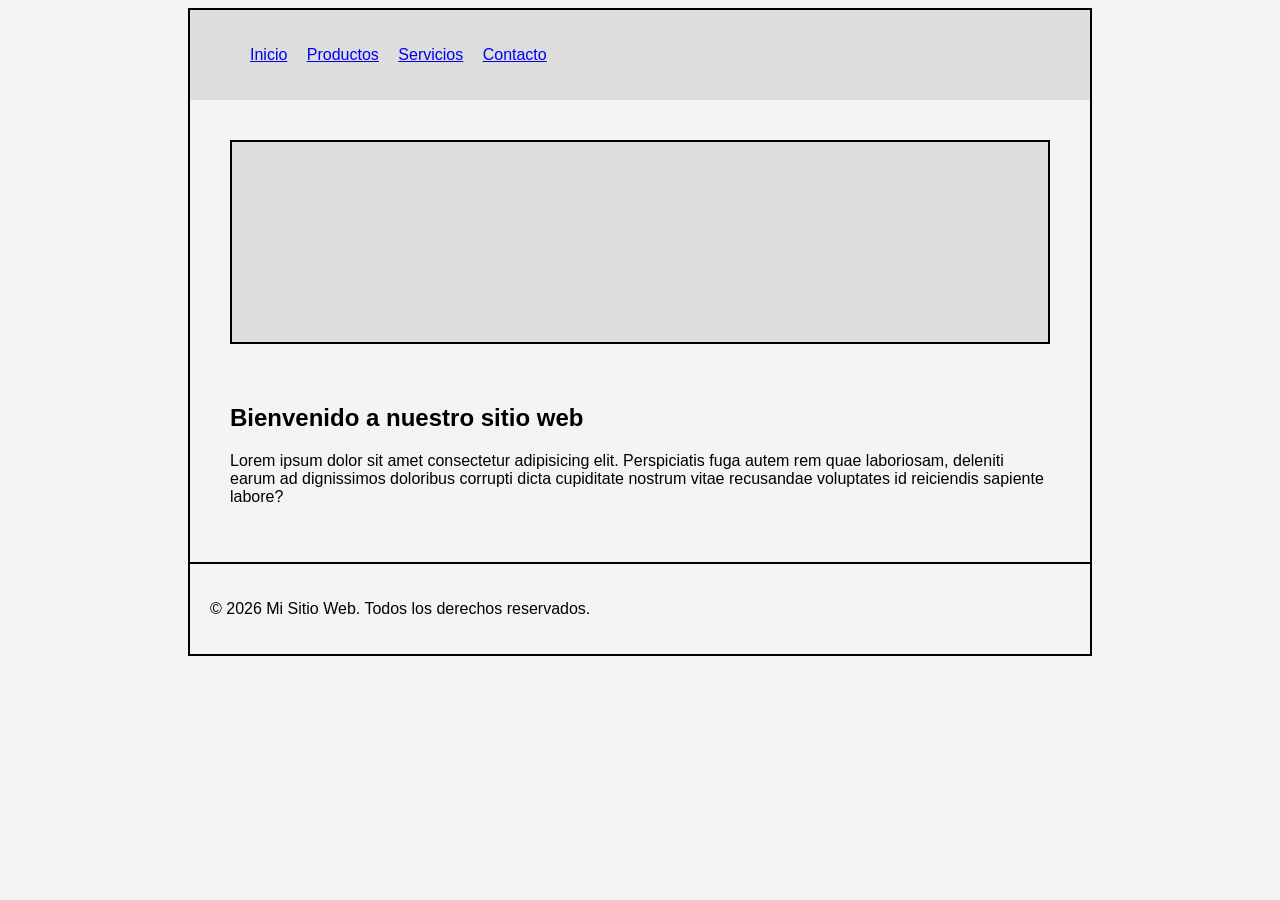
<file: index.html>
<!DOCTYPE html>
<html lang="en">
<head>
    <meta charset="UTF-8">
    <meta http-equiv="X-UA-Compatible" content="IE=edge">
    <meta name="viewport" content="width=device-width, initial-scale=1.0">
    <title>Inicio</title>
    <link rel="stylesheet" href="css/style.css">
</head>

<body>
    <div class="container">
        <header>
            <nav class="menu">
                <ul>
                    <li><a href="index.html">Inicio</a></li>
                    <li><a href="view/productos.html">Productos</a></li>
                    <li><a href="view/servicios.html">Servicios</a></li>
                    <li><a href="view/contacto.html">Contacto</a></li>
                </ul>
            </nav>
        </header>

        <main>
       <div class="banner"></div>

        <div class="contenido">

            <h2>Bienvenido a nuestro sitio web</h2>

            <p>Lorem ipsum dolor sit amet consectetur adipisicing elit. Perspiciatis fuga autem rem quae laboriosam, deleniti earum ad dignissimos doloribus corrupti dicta cupiditate nostrum vitae recusandae voluptates id reiciendis sapiente labore?</p>

        </div>
        </main>

        <footer>
            <p>&copy; 2026 Mi Sitio Web. Todos los derechos reservados.</p>
        </footer>
    </div>

</body>
</html>
</file>
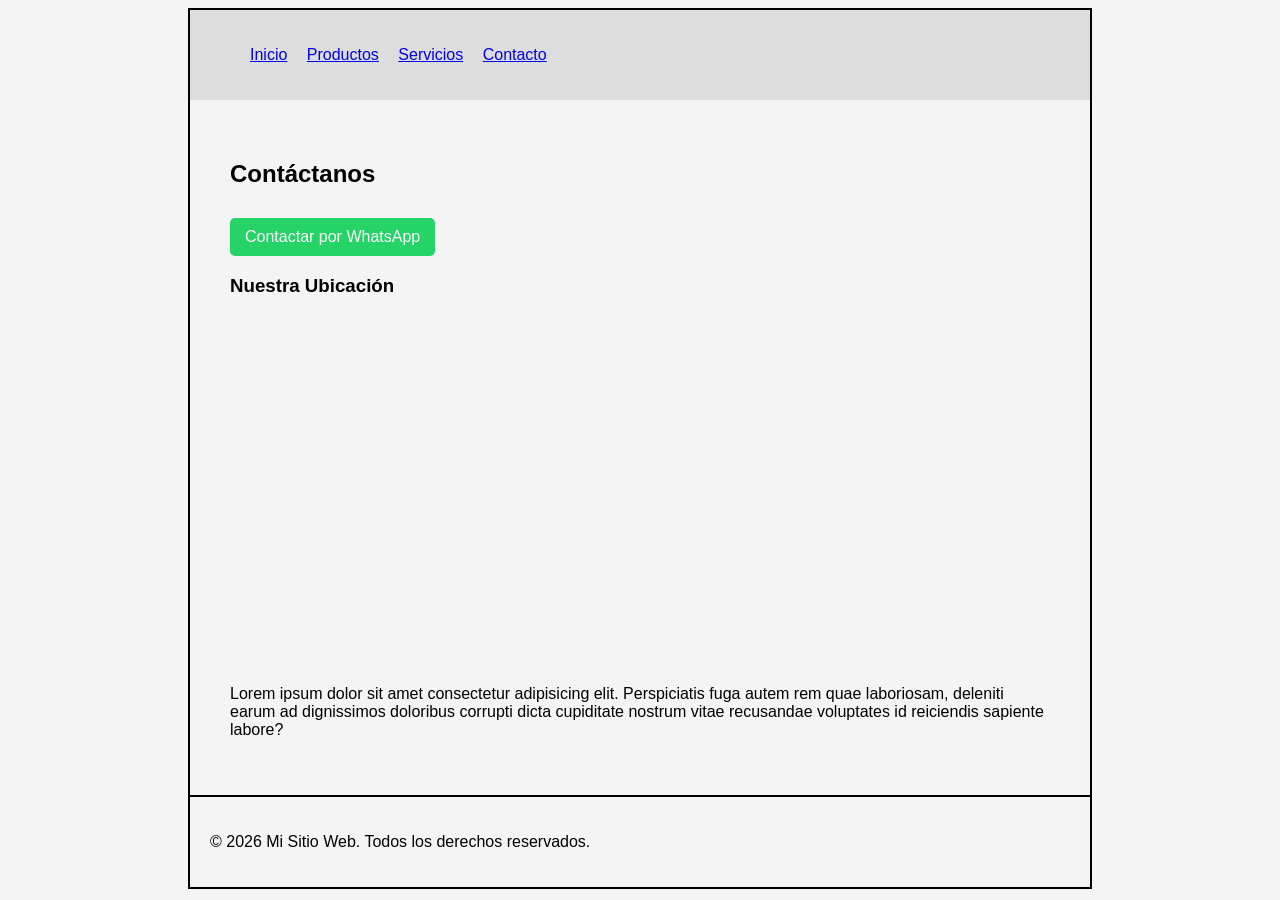
<file: view/contacto.html>
<!DOCTYPE html>
<html lang="en">
<head>
    <meta charset="UTF-8">
    <meta name="viewport" content="width=device-width, initial-scale=1.0">
    <title>Contacto</title>
    <link rel="stylesheet" href="../css/style.css">
</head>
<body>
    <div class="container">
        <header>
            <nav class="menu">
                <ul>
                    <li><a href="../index.html">Inicio</a></li>
                    <li><a href="productos.html">Productos</a></li>
                    <li><a href="servicios.html">Servicios</a></li>
                    <li><a href="contacto.html">Contacto</a></li>
                </ul>
            </nav>
        </header>

        <main>
        <div class="contenido">

            <h2>Contáctanos</h2>

            <a class="whatsapp" href="https://wa.me/573001234567" target="_blank">
            Contactar por WhatsApp
            </a>

            <h3>Nuestra Ubicación</h3>

            <iframe
            src="https://www.google.com/maps/@8.3210668,-73.5974229,17z?entry=ttu&g_ep=EgoyMDI2MDMxMS4wIKXMDSoASAFQAw%3D%3D"
            width="100%"
            height="350"
            style="border:0;"
            allowfullscreen=""
            loading="lazy"
            referrerpolicy="no-referrer-when-downgrade">
            </iframe>



            <p>Lorem ipsum dolor sit amet consectetur adipisicing elit. Perspiciatis fuga autem rem quae laboriosam, deleniti earum ad dignissimos doloribus corrupti dicta cupiditate nostrum vitae recusandae voluptates id reiciendis sapiente labore?</p>

        </main>

        <footer>
            <p>&copy; 2026 Mi Sitio Web. Todos los derechos reservados.</p>
        </footer>
    </div>
</body>
</html>
</file>
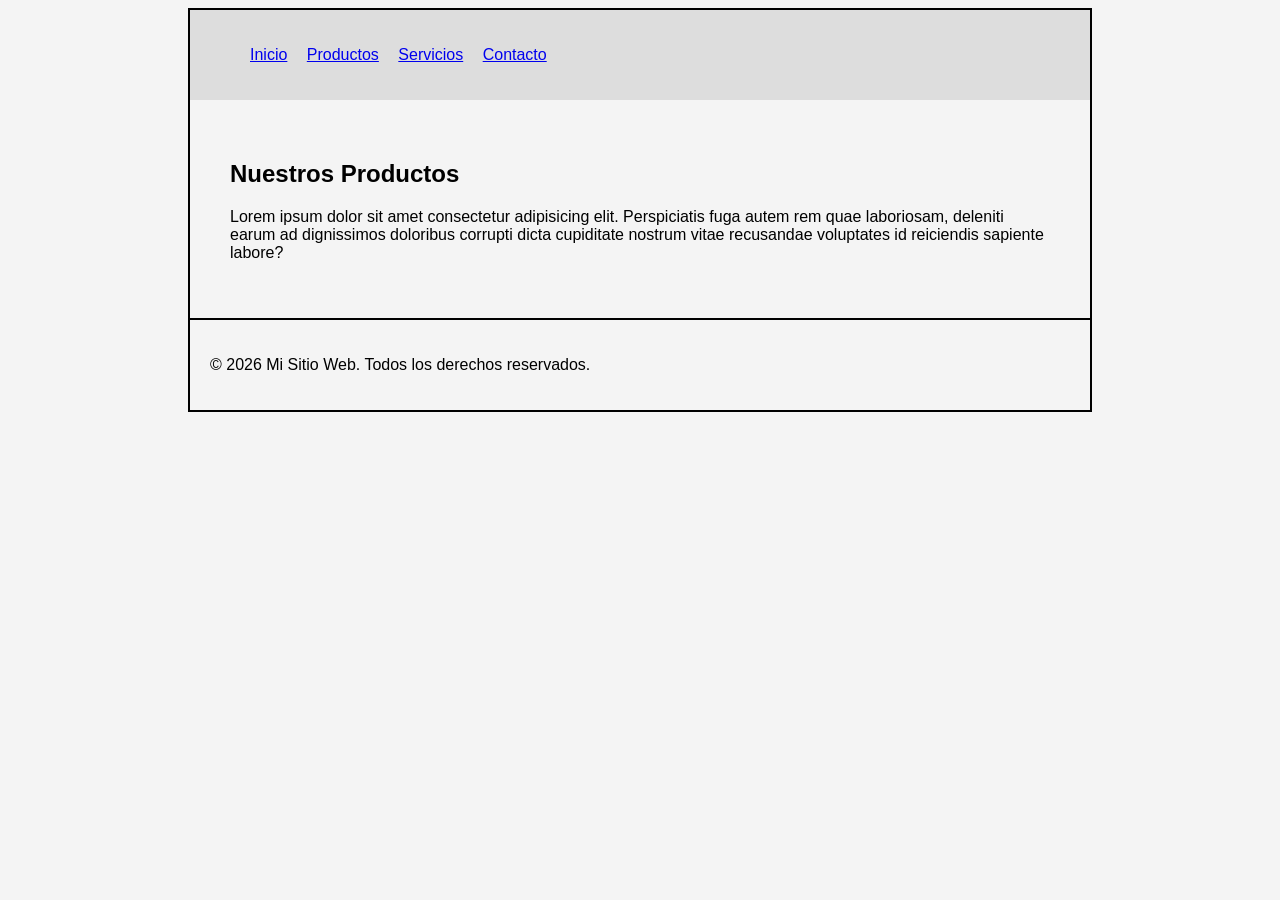
<file: view/productos.html>
<!DOCTYPE html>
<html lang="en">
<head>
    <meta charset="UTF-8">
    <meta name="viewport" content="width=device-width, initial-scale=1.0">
    <title>Productos</title>
    <link rel="stylesheet" href="../css/style.css"> 
</head>
<body>
    <div class="container">
        <header>
            <nav class="menu">
                <ul>
                    <li><a href="../index.html">Inicio</a></li>
                    <li><a href="productos.html">Productos</a></li>
                    <li><a href="servicios.html">Servicios</a></li>
                    <li><a href="contacto.html">Contacto</a></li>
                </ul>
            </nav>
        </header>

        <main>
        <div class="contenido">
            <h2>Nuestros Productos</h2>

            <p>Lorem ipsum dolor sit amet consectetur adipisicing elit. Perspiciatis fuga autem rem quae laboriosam, deleniti earum ad dignissimos doloribus corrupti dicta cupiditate nostrum vitae recusandae voluptates id reiciendis sapiente labore?</p>

    
        </main>

        <footer>
            <p>&copy; 2026 Mi Sitio Web. Todos los derechos reservados.</p>
        </footer>
    </div>
</body>
</html>
</file>
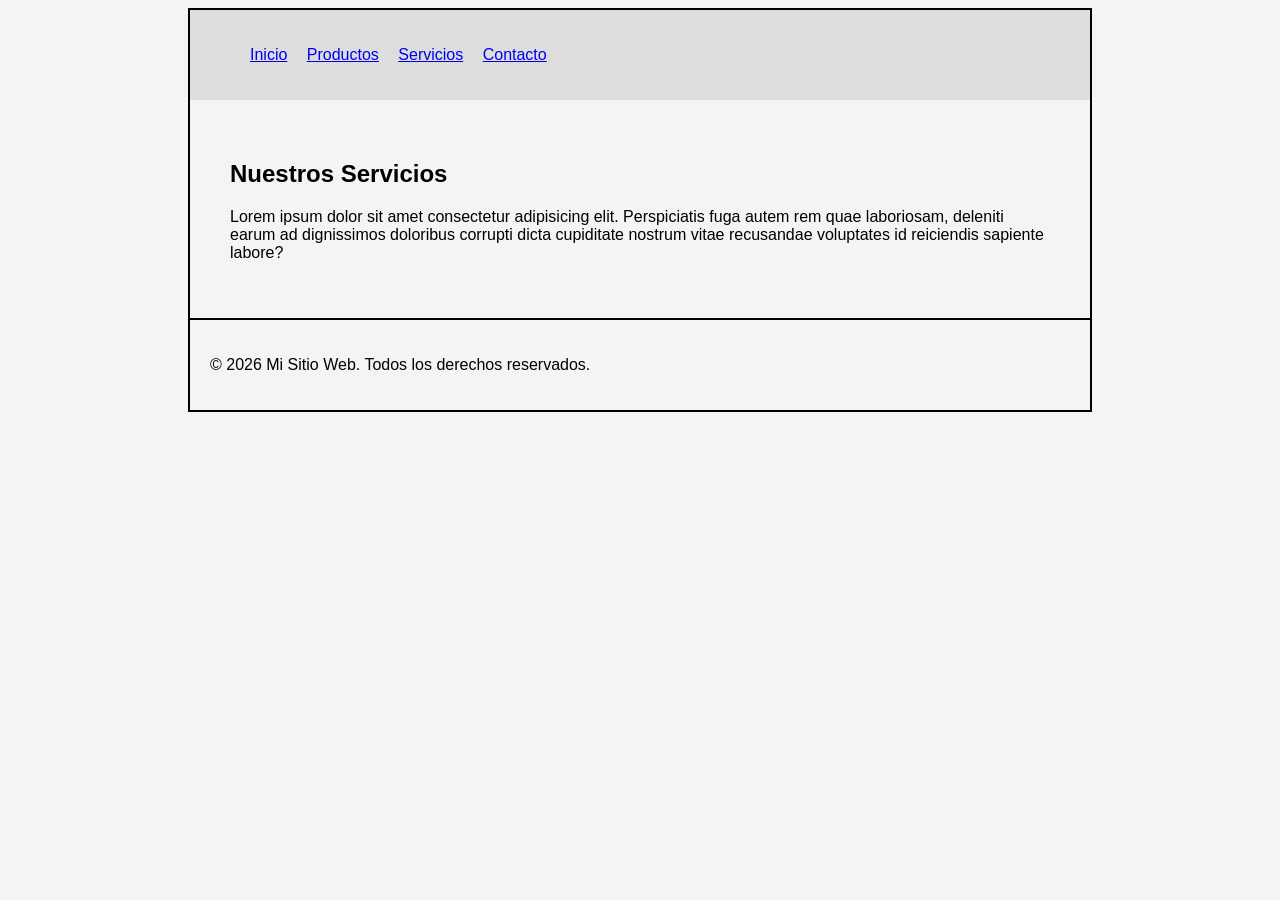
<file: view/servicios.html>
<!DOCTYPE html>
<html lang="en">
<head>
    <meta charset="UTF-8">
    <meta name="viewport" content="width=device-width, initial-scale=1.0">
    <title>Servicios</title>
    <link rel="stylesheet" href="../css/style.css">
</head>
<body>
    <div class="container">
        <header>
            <nav class="menu">
                <ul>
                    <li><a href="../index.html">Inicio</a></li>
                    <li><a href="productos.html">Productos</a></li>
                    <li><a href="servicios.html">Servicios</a></li>
                    <li><a href="contacto.html">Contacto</a></li>
                </ul>
            </nav>
        </header>

        <main>
        <div class="contenido">
            <h2>Nuestros Servicios</h2>

            <p>Lorem ipsum dolor sit amet consectetur adipisicing elit. Perspiciatis fuga autem rem quae laboriosam, deleniti earum ad dignissimos doloribus corrupti dicta cupiditate nostrum vitae recusandae voluptates id reiciendis sapiente labore?</p>

        </main>

        <footer>
            <p>&copy; 2026 Mi Sitio Web. Todos los derechos reservados.</p>
        </footer>
    </div>
</body>
</html>
</file>
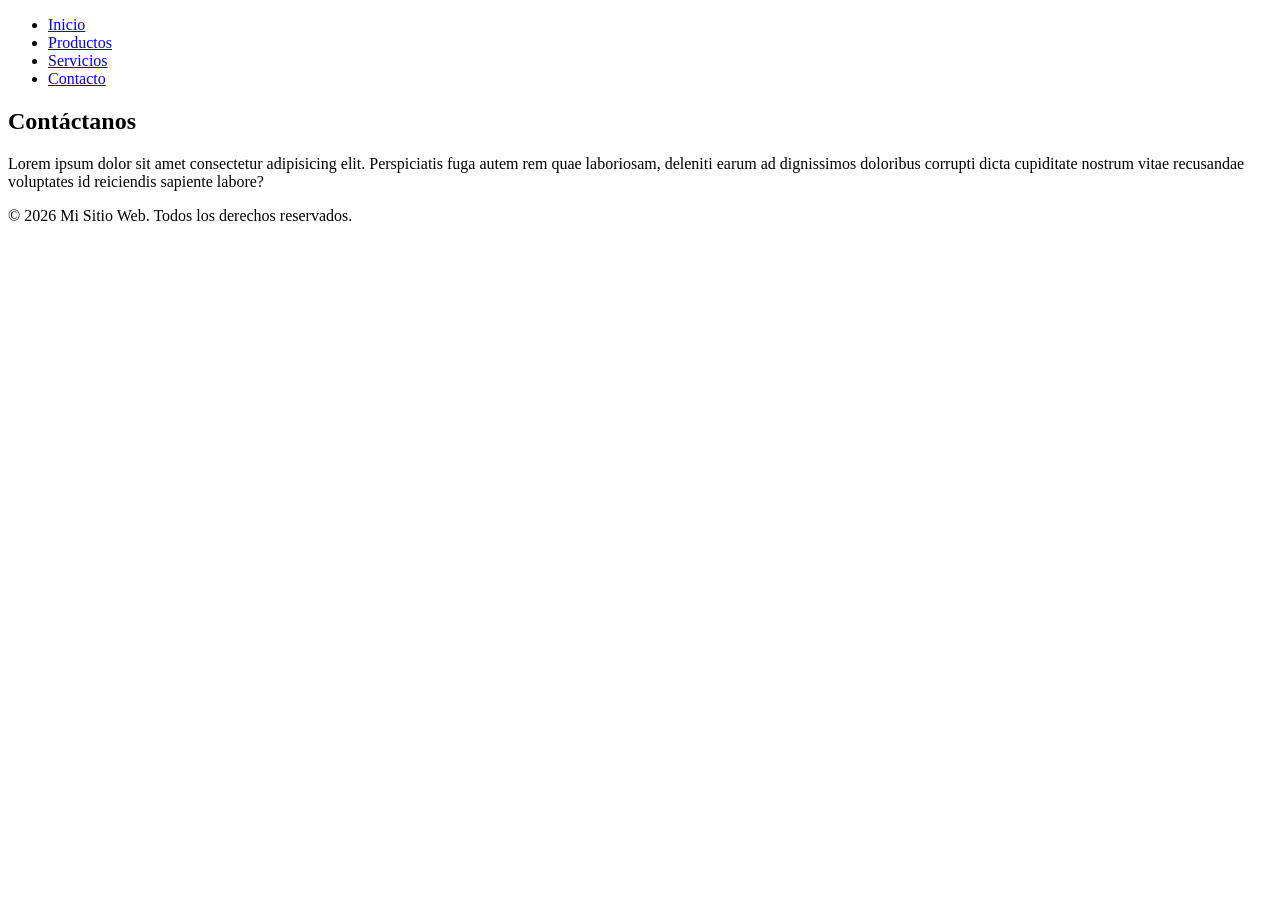
<file: css/view/contacto.html>
<!DOCTYPE html>
<html lang="en">
<head>
    <meta charset="UTF-8">
    <meta name="viewport" content="width=device-width, initial-scale=1.0">
    <title>Contacto</title>
</head>
<body>
    <div class="container">
        <header>
            <nav class="menu">
                <ul>
                    <li><a href="index.html">Inicio</a></li>
                    <li><a href="productos.html">Productos</a></li>
                    <li><a href="servicios.html">Servicios</a></li>
                    <li><a href="contacto.html">Contacto</a></li>
                </ul>
            </nav>
        </header>

        <main>

            <h2>Contáctanos</h2>

            <p>Lorem ipsum dolor sit amet consectetur adipisicing elit. Perspiciatis fuga autem rem quae laboriosam, deleniti earum ad dignissimos doloribus corrupti dicta cupiditate nostrum vitae recusandae voluptates id reiciendis sapiente labore?</p>

        </div>
        </main>

        <footer>
            <p>&copy; 2026 Mi Sitio Web. Todos los derechos reservados.</p>
        </footer>
    
</body>
</html>
</file>
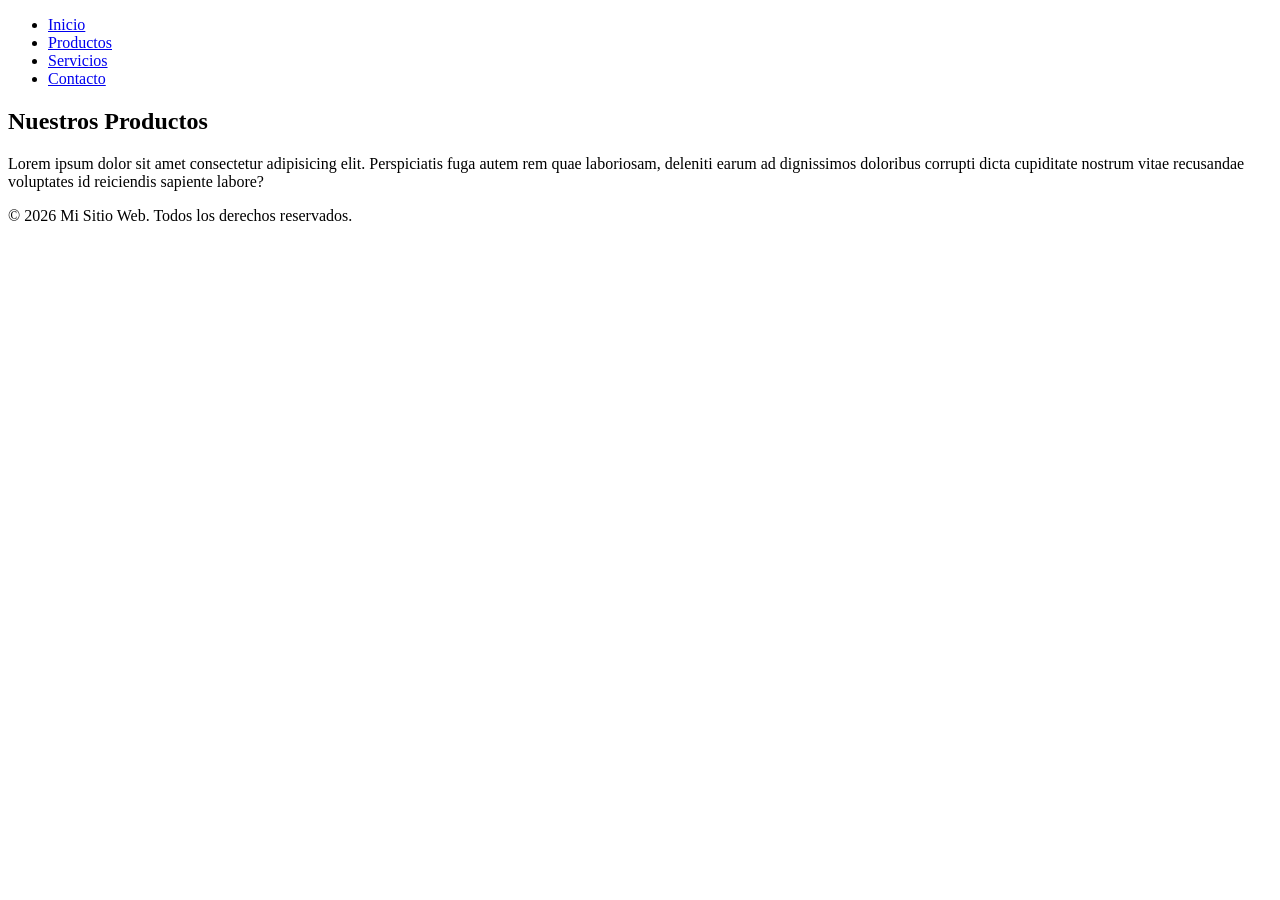
<file: css/view/productos.html>
<!DOCTYPE html>
<html lang="en">
<head>
    <meta charset="UTF-8">
    <meta name="viewport" content="width=device-width, initial-scale=1.0">
    <title>Productos</title>
</head>
<body>
    <div class="container">
        <header>
            <nav class="menu">
                <ul>
                    <li><a href="index.html">Inicio</a></li>
                    <li><a href="productos.html">Productos</a></li>
                    <li><a href="servicios.html">Servicios</a></li>
                    <li><a href="contacto.html">Contacto</a></li>
                </ul>
            </nav>
        </header>

        <main>

            <h2>Nuestros Productos</h2>

            <p>Lorem ipsum dolor sit amet consectetur adipisicing elit. Perspiciatis fuga autem rem quae laboriosam, deleniti earum ad dignissimos doloribus corrupti dicta cupiditate nostrum vitae recusandae voluptates id reiciendis sapiente labore?</p>

        </div>
        </main>

        <footer>
            <p>&copy; 2026 Mi Sitio Web. Todos los derechos reservados.</p>
        </footer>
    
</body>
</html>
</file>
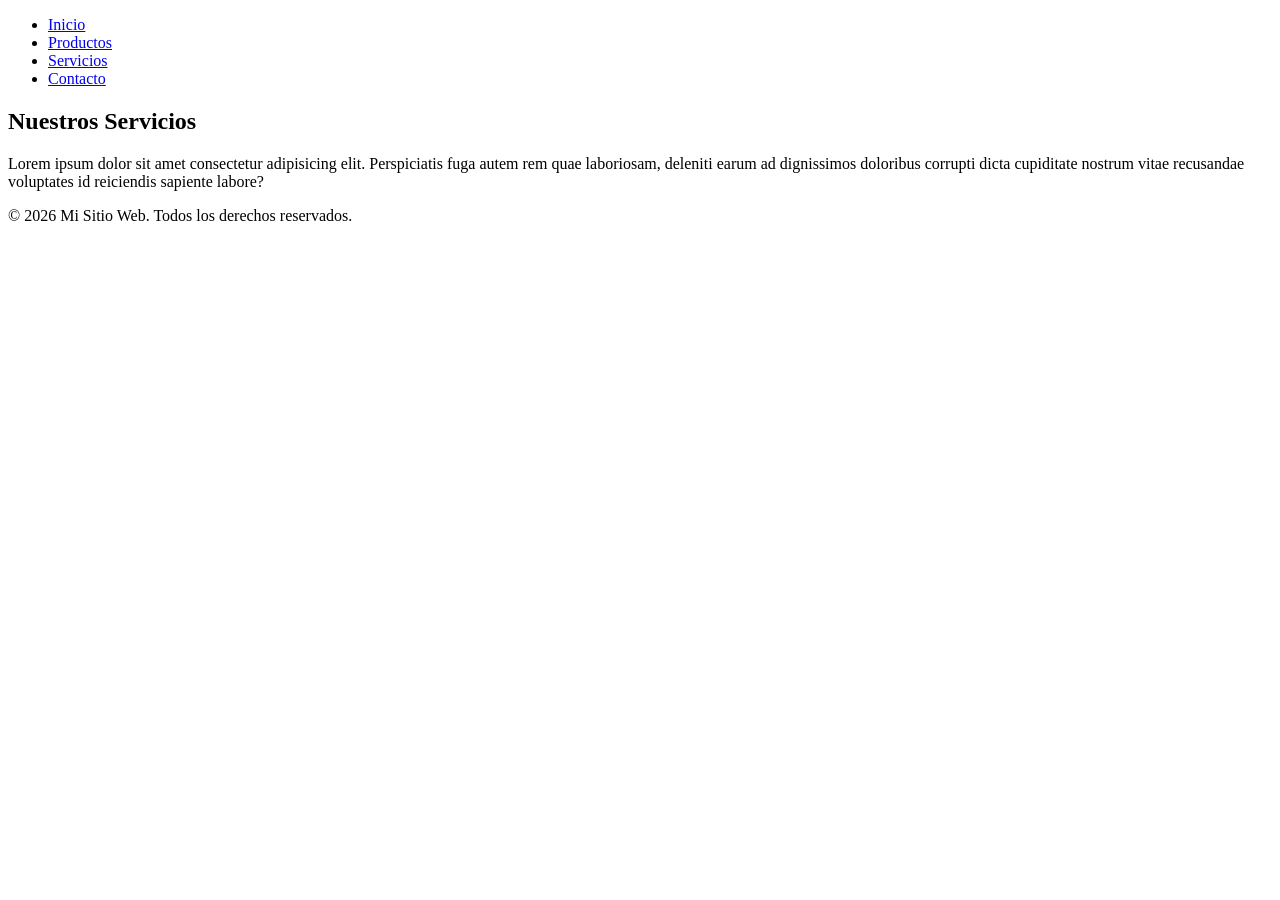
<file: css/view/servicios.html>
<!DOCTYPE html>
<html lang="en">
<head>
    <meta charset="UTF-8">
    <meta name="viewport" content="width=device-width, initial-scale=1.0">
    <title>Servicios</title>
</head>
<body>
    <div class="container">
        <header>
            <nav class="menu">
                <ul>
                    <li><a href="index.html">Inicio</a></li>
                    <li><a href="productos.html">Productos</a></li>
                    <li><a href="servicios.html">Servicios</a></li>
                    <li><a href="contacto.html">Contacto</a></li>
                </ul>
            </nav>
        </header>

        <main>

            <h2>Nuestros Servicios</h2>

            <p>Lorem ipsum dolor sit amet consectetur adipisicing elit. Perspiciatis fuga autem rem quae laboriosam, deleniti earum ad dignissimos doloribus corrupti dicta cupiditate nostrum vitae recusandae voluptates id reiciendis sapiente labore?</p>

        </div>
        </main>

        <footer>
            <p>&copy; 2026 Mi Sitio Web. Todos los derechos reservados.</p>
        </footer>
    
</body>
</html>
</file>
<file: css/style.css>
body{
font-family: Arial;
background:#f4f4f4;
}

.container{
width:900px;
margin:auto;
border:2px solid black;
}

header{
background:#ddd;
padding:20px;
}

.banner{
height:200px;
border:2px solid black;
margin:20px;
background:#ddd;
}

.contenido{
padding:20px;
}


.menu ul li {
list-style:none;
display:inline;
margin-right:15px;
}

main{
padding:20px;
}

.whatsapp{
display:inline-block;
background:#25D366;
color:white;
padding:10px 15px;
text-decoration:none;
border-radius:5px;
margin-top:10px;
}


footer{
border-top:2px solid black;
padding:20px;
}
</file>
